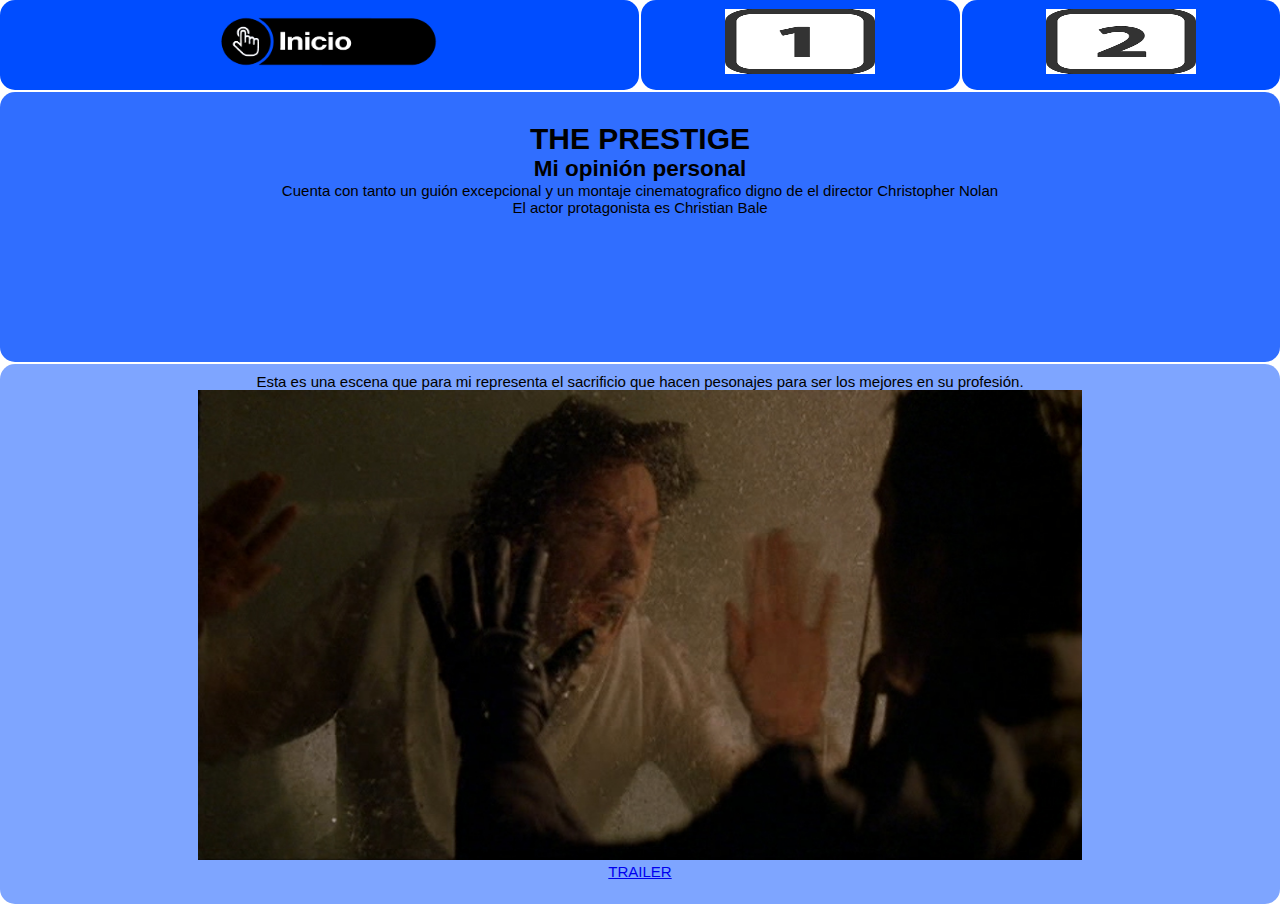
<file: Paginas/pelicula1.html>
<!DOCTYPE html>
<html lang="en">
  <head>

    <meta charset="UTF-8">
    <meta name="viewport" content="width=device-width, initial-scale=1.0">
    <link rel="stylesheet" type="text/css" href="../css/main2.css"/>
    <title> Mis 2 peliculas preferidas de Christopher Nolan </title>

  </head>

  <body>
    <div id="container">

        <div class="celda1">
            <a href="../index.html"> <img alt="INICIO" src="../img/inicio.png"></a>
        </div>

         <div class="celda2">
             <a href="../paginas/pelicula1.html"> <img alt="1" src="../img/opción1.png"></a>
         </div>

         <div class="celda3">
               <a href="../paginas/pelicula2.html"> <img alt="2" src="../img/opción2.png"></a>
         </div>


    <div class="celda4">
          <h1>THE PRESTIGE</h2>
          <h2>Mi opinión personal</h2>
          <p>Cuenta con tanto un guión excepcional y un montaje cinematografico digno de el director Christopher Nolan</p>
          <p>El actor protagonista es Christian Bale</P>

    </div>


    <div class="celda5">
        <p>Esta es una escena que para mi representa el sacrificio que hacen pesonajes para ser los mejores en su profesión.</P>
          <img alt="EL TRUCO FINAL" src="../img/truco_escena.jpg">
          <ul>
            <a href="https://www.youtube.com/watch?v=438-eKgAIFE&ab_channel=cineycine">TRAILER</a>
          </ul>
    </div>
  </div>

  </body>
</html>
</file>
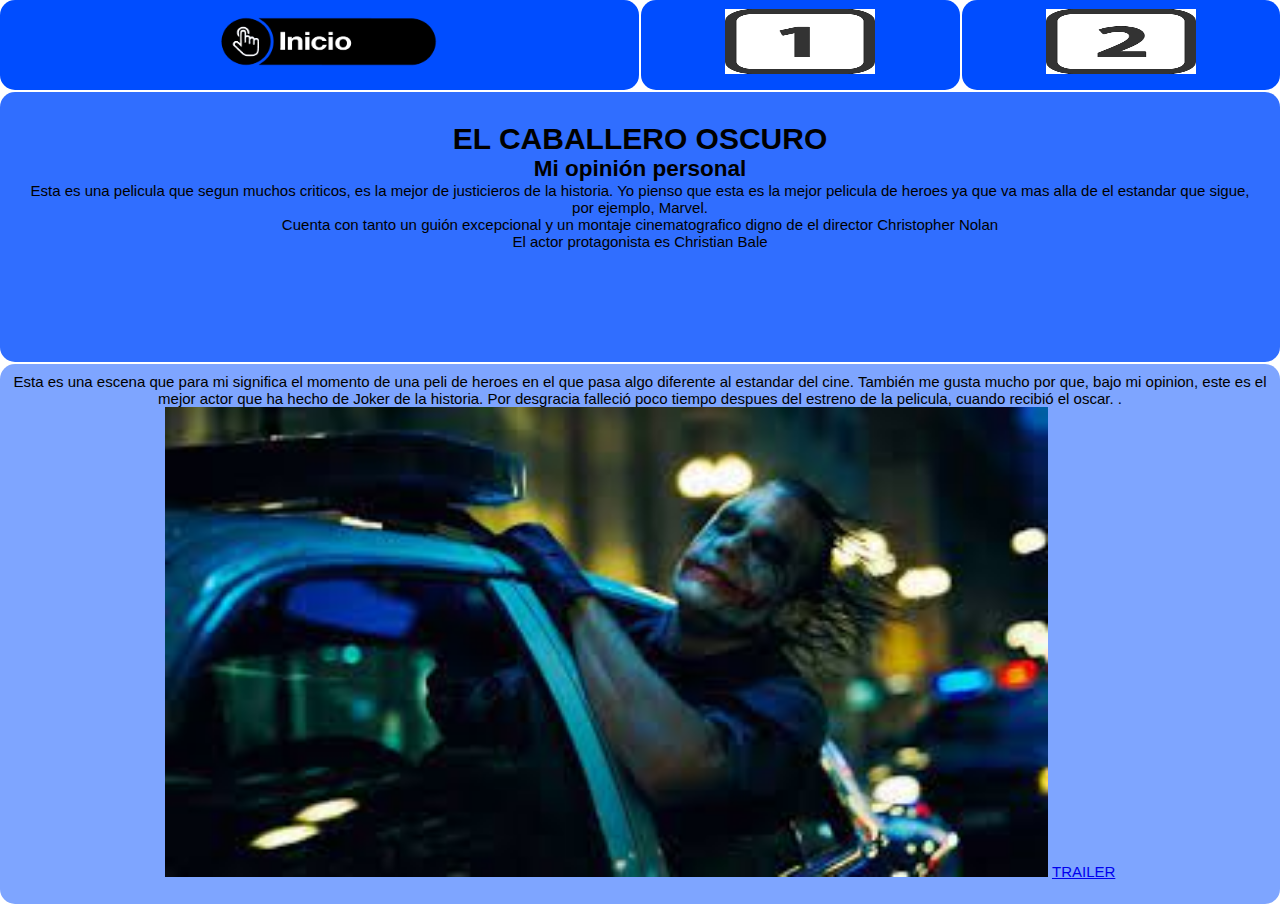
<file: Paginas/pelicula2.html>
<!DOCTYPE html>
<html lang="en">
  <head>

    <meta charset="UTF-8">
    <meta name="viewport" content="width=device-width, initial-scale=1.0">
    <link rel="stylesheet" type="text/css" href="../css/main2.css"/>
    <title> Mis 2 peliculas preferidas de Christopher Nolan </title>

  </head>

  <body>
    <div id="container">

        <div class="celda1">
            <a href="../index.html"> <img alt="INICIO" src="../img/inicio.png"></a>
        </div>

         <div class="celda2">
             <a href="../paginas/pelicula1.html"> <img alt="1" src="../img/opción1.png"></a>
         </div>

         <div class="celda3">
               <a href="../paginas/pelicula2.html"> <img alt="2" src="../img/opción2.png"></a>
         </div>

    <div class="celda4">
      <h1>EL CABALLERO OSCURO</h1>
      <h2>Mi opinión personal</h2>

      <p>Esta es una pelicula que segun muchos criticos, es la mejor de justicieros de la historia. Yo pienso que esta es la mejor pelicula de heroes ya que va mas alla de el estandar que sigue, por ejemplo, Marvel.</p>
      <p>Cuenta con tanto un guión excepcional y un montaje cinematografico digno de el director Christopher Nolan</p>
      <p>El actor protagonista es Christian Bale</P>
    </div>


    <div class="celda5">
      <p>Esta es una escena que para mi significa el momento de una peli de heroes en el que pasa algo diferente al estandar del cine. También me gusta mucho por que, bajo mi opinion, este es el mejor actor que ha hecho de Joker de la historia. Por desgracia falleció poco tiempo despues del estreno de la pelicula, cuando recibió el oscar. .</P>
      <img alt="BATMAN" src="../img/batman_escena.jpg">

            <a href="https://www.youtube.com/watch?v=EXeTwQWrcwY&ab_channel=MovieclipsClassicTrailers">TRAILER</a>
          </ul>
    </div>
  </div>

  </body>
</html>
</file>
<file: css/main2.css>
*{
  margin:0;
  padding:0;
}

body{
  font-family: 'Ubuntu', sans-serif;
  background-color: white;
  color:black;
  font-size:15px;;
}

#container{
  display: grid;

  grid-template-columns: 1fr 1fr 1fr 1fr;
  grid-template-rows: calc(10vh) calc(30vh) calc(60vh);
  grid-gap:2px;
  text-align: center;
}

#container .celda1{
  padding: 9px;
  background-color: #004DFF;
  border-radius: 15px;
  grid-row:1/2;
  grid-column:1/3;
}

#container .celda1 img{
  width:50%;
  height:90%;
}

#container .celda2{
  padding: 9px;
  background-color: #004DFF;
  border-radius: 15px;
  grid-row:1/2;
  grid-column:3/4;
}

#container .celda2 img{
  width:50%;
  height:90%;
}

#container .celda3{
  padding: 9px;
  background-color: #004DFF;
  border-radius: 15px;
  grid-row:1/2;
  grid-column:4/5;
}

#container .celda3 img{
  width:50%;
  height:90%;
}

#container .celda4{
  padding: 30px;
  background-color: #306EFF;
  border-radius: 15px;
  grid-row:2/3;
  grid-column:1/5;
}


#container .celda5{
  padding: 9px;
  background-color: #7EA5FF;
  border-radius: 15px;
  grid-row:3/4;
  grid-column:1/5;
}

#container .celda5 img{
  width:70%;
  height:90%;
}
</file>
